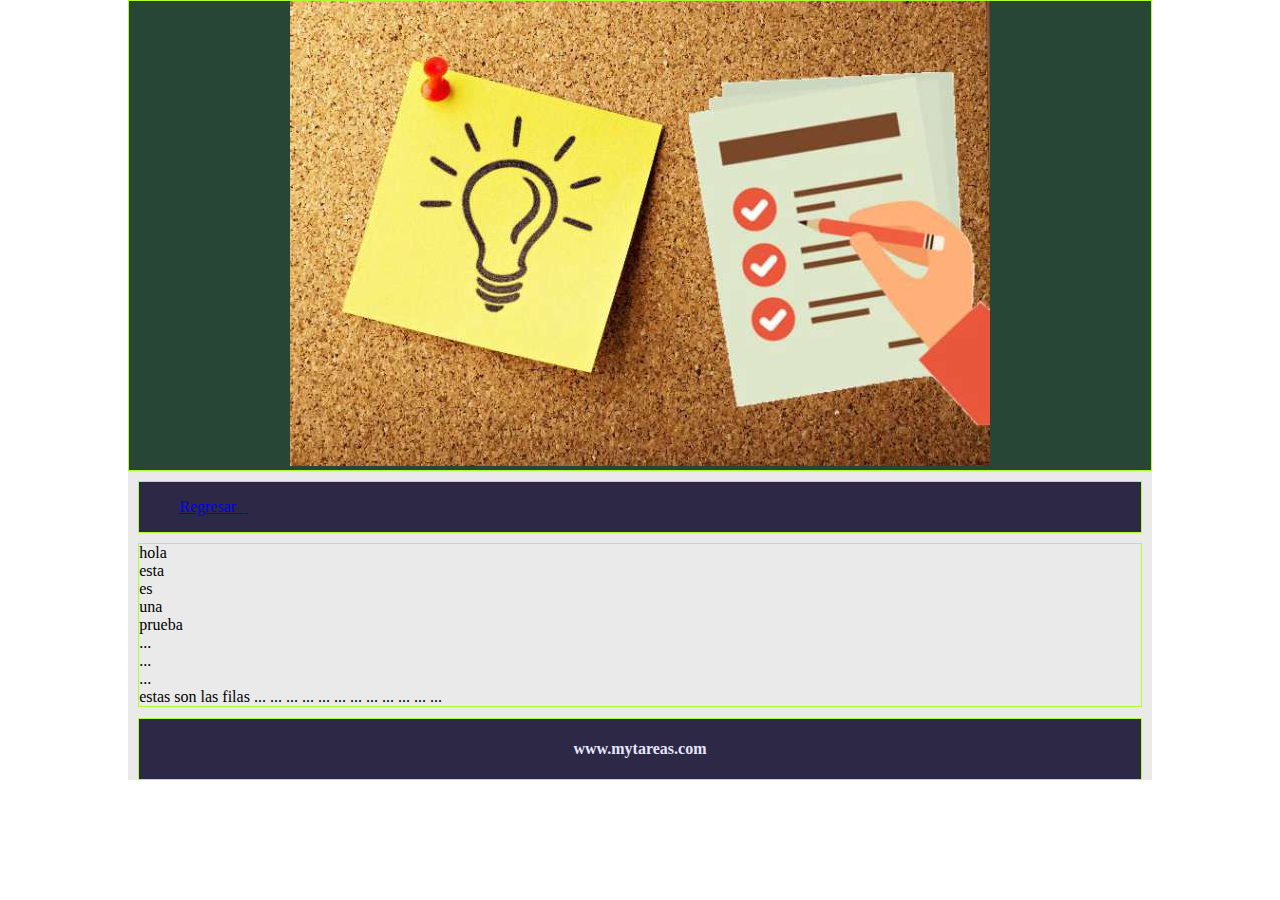
<file: dashboard.html>
<!DOCTYPE html>
<html lang="en">
<head>
    <meta charset="UTF-8">
    <meta http-equiv="X-UA-Compatible" content="IE=edge">
    <meta name="viewport" content="width=device-width, initial-scale=1.0">
    <link href="https://cdn.jsdelivr.net/npm/bootstrap@5.1.1/dist/css/bootstrap.min.css" rel="stylesheet" integrity="sha384-F3w7mX95PdgyTmZZMECAngseQB83DfGTowi0iMjiWaeVhAn4FJkqJByhZMI3AhiU" crossorigin="anonymous">
    <link rel="stylesheet" href="css/miEstilo.css">
    <title>Inicio</title>
</head>

<body>

    <div class="cuerpoCompleto">
    
    <header>
        <div align="center" class="heder"><img src="imagenes/tareas.jpg"></div>
        
    </header>
    
    <nav class="menu">
        <ul>
            
            <a href="index.html">Regresar &nbsp;&nbsp;</a></li>
            
        </ul>
        
    </nav>
    
    <div class="contenido">
            
        <section>
           <!-- On tables -->
<table class="table-primary">hola</table>
<table class="table-secondary">esta</table>
<table class="table-success">es</table>
<table class="table-danger">una</table>
<table class="table-warning">prueba</table>
<table class="table-info">...</table>
<table class="table-light">...</table>
<table class="table-dark">...</table>

<!-- On rows -->
<tr class="table-primary">estas</tr>
<tr class="table-secondary">son</tr>
<tr class="table-success">las</tr>
<tr class="table-danger">filas</tr>
<tr class="table-warning">...</tr>
<tr class="table-info">...</tr>
<tr class="table-light">...</tr>
<tr class="table-dark">...</tr>

<!-- On cells (`td` or `th`) -->
<tr>
  <td class="table-primary">...</td>
  <td class="table-secondary">...</td>
  <td class="table-success">...</td>
  <td class="table-danger">...</td>
  <td class="table-warning">...</td>
  <td class="table-info">...</td>
  <td class="table-light">...</td>
  <td class="table-dark">...</td>
</tr>
        

        </section>
    
    
    </div>
    
        <footer>
    
            <center><h4 class="pie"> www.mytareas.com</h4></center>
        </footer>
    
    </div>
     
    </body>
</html>
</file>
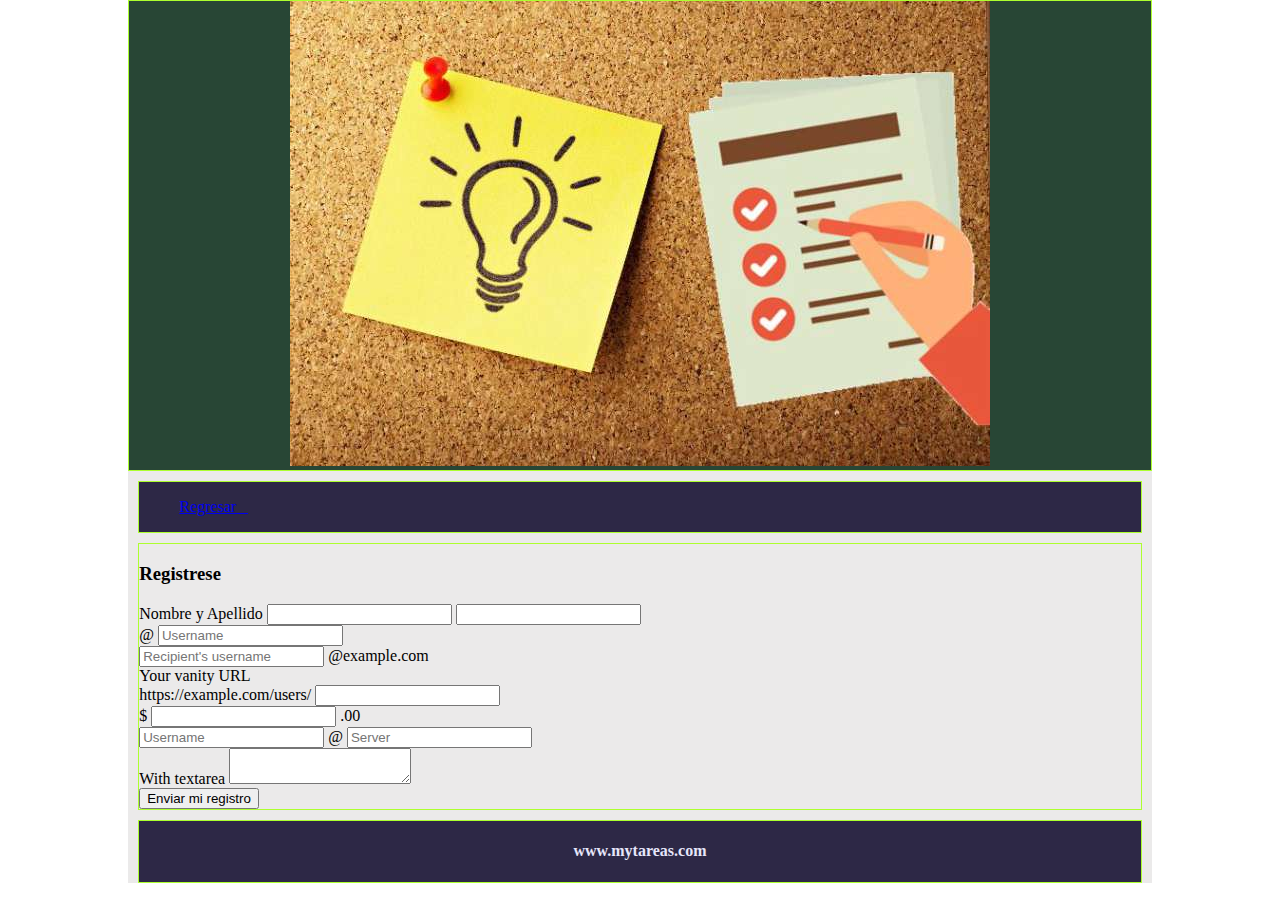
<file: registrese.html>
<!DOCTYPE html>
<html lang="en">
<head>
    <meta charset="UTF-8">
    <meta http-equiv="X-UA-Compatible" content="IE=edge">
    <meta name="viewport" content="width=device-width, initial-scale=1.0">
    <link href="https://cdn.jsdelivr.net/npm/bootstrap@5.1.1/dist/css/bootstrap.min.css" rel="stylesheet" integrity="sha384-F3w7mX95PdgyTmZZMECAngseQB83DfGTowi0iMjiWaeVhAn4FJkqJByhZMI3AhiU" crossorigin="anonymous">
    <link rel="stylesheet" href="css/miEstilo.css">
    <title>Inicio</title>
</head>

<body>

    <div class="cuerpoCompleto">
    
    <header>
        <div align="center" class="heder"><img src="imagenes/tareas.jpg"></div>
        
    </header>
    
    <nav class="menu">
        <ul>
            
            <a href="index.html">Regresar &nbsp;&nbsp;</a></li>
            
        </ul>
        
    </nav>
    
    <div class="contenido">
    
    
        
          
        
        <section>
            <h3>Registrese</h3>
            <div class="input-group">
                <span class="input-group-text">Nombre y Apellido</span>
                <input type="text" aria-label="First name" class="form-control">
                <input type="text" aria-label="Last name" class="form-control">

            </div>
            <div class="input-group mb-3">
                <span class="input-group-text" id="basic-addon1">@</span>
                <input type="text" class="form-control" placeholder="Username" aria-label="Username" aria-describedby="basic-addon1">
              </div>
              
              <div class="input-group mb-3">
                <input type="text" class="form-control" placeholder="Recipient's username" aria-label="Recipient's username" aria-describedby="basic-addon2">
                <span class="input-group-text" id="basic-addon2">@example.com</span>
              </div>
              
              <label for="basic-url" class="form-label">Your vanity URL</label>
              <div class="input-group mb-3">
                <span class="input-group-text" id="basic-addon3">https://example.com/users/</span>
                <input type="text" class="form-control" id="basic-url" aria-describedby="basic-addon3">
              </div>
              
              <div class="input-group mb-3">
                <span class="input-group-text">$</span>
                <input type="text" class="form-control" aria-label="Amount (to the nearest dollar)">
                <span class="input-group-text">.00</span>
              </div>
              
              <div class="input-group mb-3">
                <input type="text" class="form-control" placeholder="Username" aria-label="Username">
                <span class="input-group-text">@</span>
                <input type="text" class="form-control" placeholder="Server" aria-label="Server">
              </div>
              
              <div class="input-group">
                <span class="input-group-text">With textarea</span>
                <textarea class="form-control" aria-label="With textarea"></textarea>
              </div>
              <button type="submit" class="btn btn-primary">Enviar mi registro</button>
        </section>
    
    
    </div>
    
        <footer>
    
            
            <center><h4 class="pie"> www.mytareas.com</h4></center>
        </footer>
    
    </div>
     
    </body>
</html>
</file>
<file: css/miEstilo.css>
body{
margin: 0%;
padding: 0%;
}
.heder{
    background-color: rgb(40, 70, 53); 
}
.cuerpoCompleto{
    width: 80%;
    margin:auto;
    background-color: rgba(75, 63, 63, 0.11);
    border: rgb(5, 5, 5);
    border: rgb(32, 33, 34);
    max-width: 80%;
}
.menu{

    background-color: rgb(45, 40, 70);
}

header{
border-style: solid;
border-width: 1px;
border-color: greenyellow;
}
nav{
    border-style: solid;
    border-width: 1px;
    border-color: greenyellow;
    margin: 1%;
}
aside{
    border-style: solid;
    border-width: 1px;
    border-color: greenyellow;
    margin: 5%;
    width: 40%;
    padding-left: 25px;
    padding-top: 15px;
    margin-left: 25px;
    margin-top: 5px;
    margin-right: 25px;
    float: right;
    font-style: italic;
    background-color: lightgray;

}
section{

    border-style: solid;
    border-width: 1px;
    border-color: greenyellow;
    margin: 1%;
}

article{

    border-style: solid;
    border-width: 1px;
    border-color: greenyellow;
    margin: 1%;
    width: 55%;
}

footer{
    background-color: rgb(45, 40, 70);
    border-style: solid;
    border-width: 1px;
    border-color: greenyellow;
    text-decoration-color: aliceblue;
    text-justify: auto;
    text-decoration-style: inherit;
    margin: 1%;
    
}
.pie{
    color: lavender;

}
</file>
